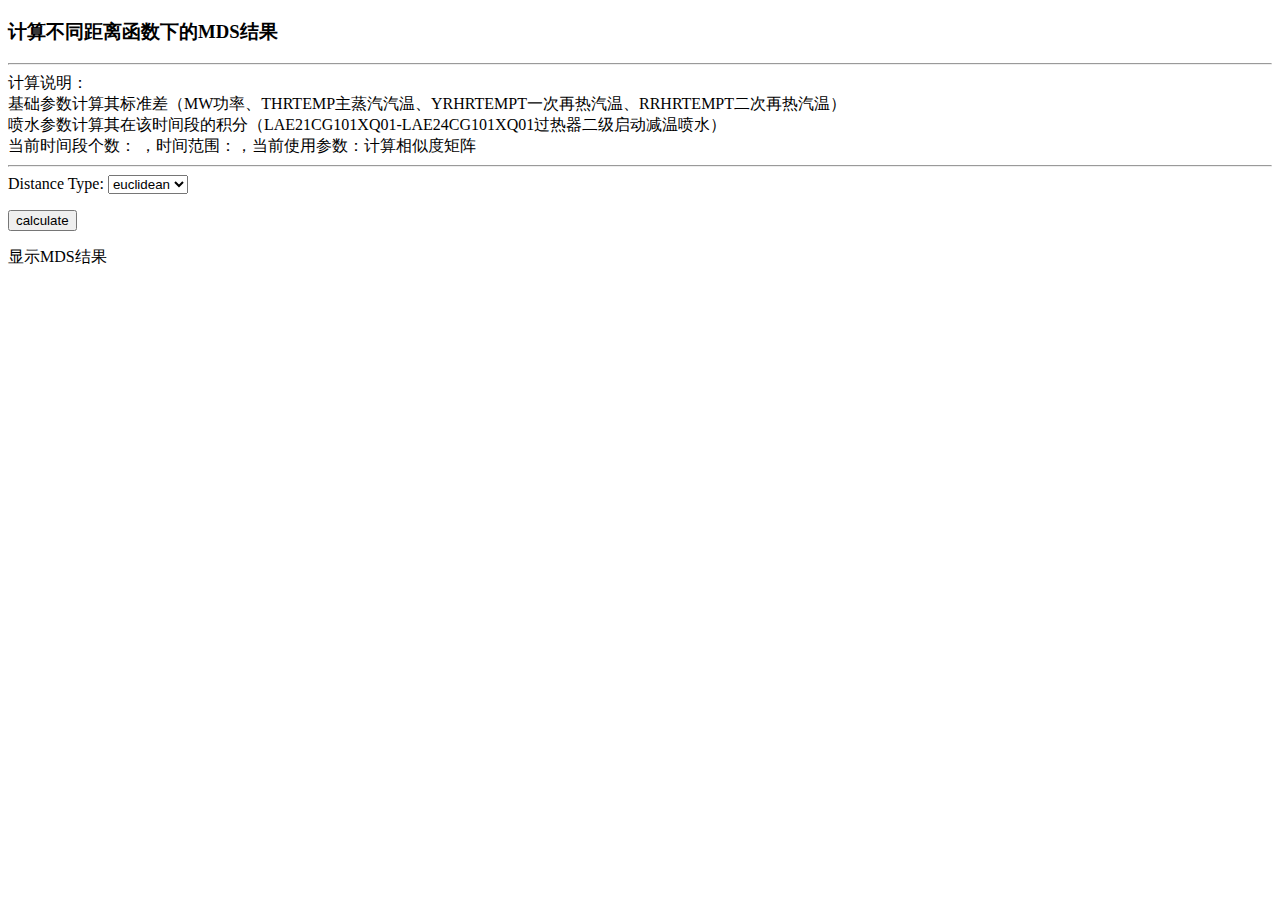
<file: MDS/templates/index.html>
<!DOCTYPE html>
<html lang="en">

<head>
    <meta charset="UTF-8">
    <title>jQuery Test</title>
    <script src="../static/jquery-3.2.1.min.js"></script>
    <script type="text/javascript" src="../static/d3.min.js"></script>
    <style type="text/css">
        .tooltip {
            font-family: simsun;
            font-size: 16px;
            width: 120;
            height: auto;
            position: absolute;
            text-align: center;
            border-style: solid;
            border-width: 1px;
            background-color: white;
            border-radius: 5px;
        }

        .sq_line_basic {
            fill: none;
            stroke: #bd0026;
            stroke-width: 2px;
        }

        .sq_line_input {
            fill: none;
            stroke: #00441b;
            stroke-width: 2px;
        }

        .sq_line_water {
            fill: none;
            stroke: #084081;
            stroke-width: 2px;
        }

        .sq_line_control {
            fill: none;
            stroke: #7a0177;
            stroke-width: 2px;
        }

    </style>
</head>

<body>
    <h3 class="text-muted">计算不同距离函数下的MDS结果</h3>
    <hr/>
    <font>计算说明：</font>
    <br/>
    <font>基础参数计算其标准差（MW功率、THRTEMP主蒸汽汽温、YRHRTEMPT一次再热汽温、RRHRTEMPT二次再热汽温）</font>
    <br/>
    <font>喷水参数计算其在该时间段的积分（LAE21CG101XQ01-LAE24CG101XQ01过热器二级启动减温喷水）</font>
    <br/>
    <font>当前时间段个数：<b id="segnumber"></b></font>
    <font>，时间范围：<b id="timerange"></b>，当前使用参数：<b id="parameters"></b>计算相似度矩阵</font>
    <hr/>
    <div>
        <form>
            Distance Type: <select style="width:80px" id="distype" class="distype">
		<option value="euclidean" selected="selected">euclidean</option>
        <option value="cosine" >cosine</option>
        <option value="cityblock" >cityblock</option>
        <option value="sqeuclidean" >sqeuclidean</option>
        <option value="minkowski" >minkowski</option>
        <option value="jaccard" >jaccard</option>
        <option value="chebyshev" >chebyshev</option>
    
</select>

            <p><button class="btn btn-success" id="calculate">calculate</button></p>
        </form>
    </div>
    <div>
        显示MDS结果
        <script type="text/javascript">
            var width = 300,
                height = 300,
                padding = {
                    top: 30,
                    right: 30,
                    bottom: 30,
                    left: 30
                };

            var hm_width = 960,
                hm_height = 200,
                cellSize = 17;

            var sq_width = 680,
                sq_height = 200;

            var parseDate = d3.timeParse("%Y-%m-%d %H:%M:%S");
            var formatDate = d3.timeFormat("%Y-%m-%d %H:%M:%S");

            var basicparameter = ["MW", "THRTEMP", "MSP", "YRHRTEMPT", "RRHRTEMPT"];
            var waterparameter = ["LAE11CG101XQ01", "LAE12CG101XQ01", "LAE13CG101XQ01", "LAE14CG101XQ01", "LAE21CG101XQ01", "LAE22CG101XQ01", "LAE23CG101XQ01", "LAE24CG101XQ01"];
            var inputparameter = ["O2", "TAF", "TOTALCOAL"];
            var controlparameter = ['HHA11', 'HHA31', 'HHA51', 'HHA71', 'HHA81', 'HNA01A', 'HNA02A'];

            var columns

            $(function() {
                $('#calculate').bind('click', function() {
                    $.getJSON('/info', {
                        segmentnumber: $('#segnumber').val()
                    }, function(data) {
                        console.log("timespan", data);
                        $('#timerange').text(data.begin + " 至 " + data.end)
                        $('#parameters').text(data.parameter)
                    });

                    $.getJSON('/mds', {
                        distype: $('#distype').val()
                    }, function(data) {
                        console.log("data", data);
                        $('#segnumber').text(data.begin.length);
                        var points = [];
                        for (var i = 0; i < data.x.length; i++) {
                            points.push({
                                x: data.x[i],
                                y: data.y[i],
                                begin: parseDate(data.begin[i]),
                                end: parseDate(data.end[i])
                            });
                        }
                        var svg = d3.select("body").append("svg")
                            .attr("width", width)
                            .attr("height", height)
                            .append("g")
                            .attr("class", "cell")
                            .attr("transform", "translate(" + padding.left + "," + padding.top + ")");

                        svg.selectAll("circle").remove()
                        svg.selectAll(".axis").remove()


                        var xScale = d3.scaleLinear()
                            .range([0, width - padding.left - padding.right])
                            .domain(d3.extent(points, function(d) {
                                return d.x;
                            }));
                        var yScale = d3.scaleLinear()
                            .range([height - padding.bottom - padding.top, 0])
                            .domain(d3.extent(points, function(d) {
                                return d.y;
                            }));
                        //绘制散点
                        svg.selectAll("circle")
                            .data(points)
                            .enter()
                            .append("circle")
                            .attr("fill", "blue")
                            .attr("cx", function(d) {
                                return xScale(d.x);
                            })
                            .attr("cy", function(d) {
                                return yScale(d.y);
                            })
                            .attr("r", 2);
                        //添加提示框
                        var tooltip = d3.select("body").append("div")
                            .attr("class", "tooltip") //用于css设置类样式  
                            .attr("opacity", 0.0);
                        d3.selectAll("circle").on("mouseover", function(d) {
                                tooltip.html("起始时间：" + formatDate(d.begin) + "</br>" + "终止时间：" + formatDate(d.end))
                                    //设置tooltip的位置(left,top 相对于页面的距离)   
                                    .style("left", (d3.event.pageX) + "px")
                                    .style("top", (d3.event.pageY + 20) + "px")
                                    .style("opacity", 1.0);
                            })
                            .on("mouseout", function(d) {
                                tooltip.style("opacity", 0.0);
                            })

                        //绘制坐标轴
                        var xAxis = d3.axisBottom(xScale),
                            yAxis = d3.axisLeft(yScale);
                        svg.append("g")
                            .attr("class", "axis")
                            .attr("transform", "translate(" + 0 + "," + (height - padding.bottom - padding.top) + ")")
                            .call(xAxis);
                        svg.append("g")
                            .attr("class", "axis")
                            .call(yAxis)
                            .append("text")
                            .attr("fill", "black")
                            .attr("text-anchor", "left")
                            .attr("font-size", 15)
                            .attr("x", -10)
                            .attr("y", 15)
                            .attr("transform", "rotate(-90)")
                            .text($('#distype').val());

                        //加刷子
                        var heatmapdata = [];
                        var brush = d3.brush()
                            .on("brush", function() {
                                e = d3.event.selection;
                                heatmapdata = [];
                                d3.selectAll("circle")
                                    .attr("fill", function(d, i) {
                                        if (xScale.invert(e[0][0]) <= points[i].x && xScale.invert(e[1][0]) >= points[i].x && yScale.invert(e[1][1]) <= points[i].y && yScale.invert(e[0][1]) >= points[i].y) {
                                            //console.log("选中", i, points[i].begin)
                                            heatmapdata.push(points[i])
                                            return "red";
                                        } else {
                                            return "blue";
                                        }
                                    })
                            })
                            .on("end", function(d) {
                                if (!d3.event.selection) {
                                    d3.selectAll("circle").attr("fill", "blue");
                                    d3.selectAll(".heatmap").remove();
                                } else {
                                    console.log("热力图要显示的数据", heatmapdata);
                                    heatmap(heatmapdata);
                                }
                            })
                            .extent([
                                [0, 0],
                                [width - padding.left - padding.right, height - padding.bottom - padding.top]
                            ]);
                        d3.select(".cell").call(brush);

                        //传入MDS选中的点（即时间段）生成矩阵热力图
                        function heatmap(heatmapdata) {
                            d3.select(".heatmap").remove();
                            d3.csv("/static/TRAPZ.csv", function(error, csv) {
                                if (error) throw error;
                                columns = csv.columns;
                                var data = [];
                                var flag=-1;
                                //console.log("columns", csv)
                                csv.forEach(function(d) {
                                    for (i = 0; i < heatmapdata.length; i++) {
                                        if (parseDate(d.timeSegBegin) - heatmapdata[i].begin == 0) {
                                            //console.log("已核对", heatmapdata[i].begin);
                                            data.push(d)
                                        }
                                    }
                                })

                                var color = d3.scaleQuantize()
                                    .domain([-10, 1000])
                                    .range(["#a50026", "#d73027", "#f46d43", "#fdae61", "#fee08b", "#ffffbf", "#d9ef8b", "#a6d96a", "#66bd63", "#1a9850", "#006837"]);
                                //从黄色渐变到红色----输出参数
                                var redcolor = d3.scaleQuantize()
                                    //.domain(d3.extent())
                                    .range(["#ffffcc", "#ffeda0", "#fed976", "#feb24c", "#fd8d3c", "#fc4e2a", "#e31a1c", "#bd0026", "#800026"]);
                                //从绿色渐变到蓝色---喷水参数
                                var bluecolor = d3.scaleQuantize()
                                    //.domain([-10, 1000])
                                    .range(["#f7fcf0", "#e0f3db", "#ccebc5", "#a8ddb5", "#7bccc4", "#4eb3d3", "#2b8cbe", "#0868ac", "#084081"]);
                                //从白色渐变到绿色---输入参数（凤氧煤）
                                var greencolor = d3.scaleQuantize()
                                    //.domain([-10, 1000])
                                    .range(["#f7fcf5", "#e5f5e0", "#c7e9c0", "#a1d99b", "#74c476", "#41ab5d", "#238b45", "#006d2c", "#00441b"]);
                                //从白色渐变到粉色---摆角参数
                                var pinkcolor = d3.scaleQuantize()
                                    .range(["#fff7f3", "#fde0dd", "#fcc5c0", "#fa9fb5", "#f768a1", "#dd3497", "#ae017e", "#7a0177", "#49006a"]);


                                //添加svg，每个参数类型一个svg
                                var heatmap = d3.select("body").append("svg")
                                    .attr("transform", "translate(" + 0 + "," + 0 + ")")
                                    .attr("class", "heatmap")
                                    .attr("width", hm_width)
                                    .attr("height", hm_height)
                                    .append("g")
                                    .attr("transform", "translate(" + 50 + "," + 0 + ")");

                                //添加标题
                                heatmap.append("text")
                                    .attr("transform", "translate(-6,100)rotate(-90)")
                                    .attr("font-family", "sans-serif")
                                    .attr("font-size", 15)
                                    .attr("text-anchor", "middle")
                                    .text("各时间段参数统计")


                                for (var c = 2; c < columns.length; c++) {
                                    //console.log(d[data.columns[c]])
                                    var rectv = heatmap.append("g")
                                        .attr("class", "rect")
                                        .attr("fill", "none")
                                        .attr("stroke", "#ccc")
                                        .selectAll(".rect").data(data).enter().append("rect")
                                        .attr("width", (hm_width - 400) / data.length)
                                        .attr("height", hm_height / columns.length)
                                        //x,y表示rect左上角坐标
                                        .attr("x", function(d, i) {
                                            return i * (hm_width - 400) / data.length;
                                        })
                                        .attr("y", function() {
                                            return c * (hm_height - 20) / columns.length;
                                        })
                                        .attr("fill", function(d) {
                                            console.log(columns[c]);
                                            if (basicparameter.indexOf(columns[c]) != -1) {
                                                //console.log(columns[c],"属于输出参数，使用红色brew")
                                                redcolor.domain(d3.extent(data, function(p) {
                                                    return p[columns[c]]
                                                }))
                                                return redcolor(d[columns[c]]);
                                            }
                                            if (inputparameter.indexOf(columns[c]) != -1) {
                                                //console.log(columns[c],"属于输入参数，使用绿色brew")
                                                //console.log("值域：",d3.extent(data,function(p){return p[columns[c]]}))
                                                greencolor.domain(d3.extent(data, function(p) {
                                                    return p[columns[c]]
                                                }))
                                                return greencolor(d[columns[c]]);
                                            }
                                            if (waterparameter.indexOf(columns[c]) != -1) {
                                                //console.log(columns[c],"属于喷水参数，使用蓝色brew")
                                                bluecolor.domain(d3.extent(data, function(p) {
                                                    return p[columns[c]]
                                                }))
                                                return bluecolor(d[columns[c]]);
                                            }
                                            if (controlparameter.indexOf(columns[c]) != -1) {
                                                //console.log(columns[c],"属于摆角参数，使用粉色brew")
                                                pinkcolor.domain(d3.extent(data, function(p) {
                                                    return p[columns[c]]
                                                }))
                                                return pinkcolor(d[columns[c]]);
                                            }

                                            //return color(d[columns[c]]);
                                        })
                                        .on("click", function(d) {
                                            d3.selectAll(".rect").style("stroke","#ccc");
                                            var rectwidth = (hm_height - 20) / columns.length
                                            var selected_para
                                            for (var n = 0; n < columns.length; n++) {
                                                (d3.mouse(this)[1] > n * rectwidth && d3.mouse(this)[1] < (n + 1) * rectwidth) ? selected_para = n: 0;
                                            }
                                            sequence(d, selected_para);
                                            d3.select(this).style("stroke", "red");
                                        })
                                        .on("mouseover", function(d) {
                                            //console.log("鼠标移动",d3.select(this))
                                            d3.select(this).style("stroke", "red");
                                        })
                                        .on("mouseout", function(d) {
                                            d3.select(this).style("stroke", "#ccc")
                                        })
                                        .append("title")
                                        .text(function(d) {
                                            return "起始时间：" + d.timeSegBegin + " 参数" + columns[c] + ": " + d[columns[c]];
                                        })
                                }
                            });

                        };
                        //传入热力图中选中的块（即时间段）生成具体参数时序图（功率等）/平行坐标（摆角）
                        function sequence(seg, para) {
                            d3.selectAll(".sequence").remove();
                            selected_para = columns[para]
                            var loadingpath, linecolor;
                            console.log("选中参数：", columns[para])
                            console.log("选中数据：", seg)

                            var sequence = d3.select("body").append("svg")
                                .attr("class", "sequence")
                                .attr("width", sq_width)
                                .attr("height", sq_height)
                                .append("text")
                                .attr("transform", "translate(50,150)")
                                .attr("fill", "black")
                                .text("起始时间：" + seg.timeSegBegin + " 终止时间：" + seg.timeSegEnd + " 参数：" + selected_para)

                            //如果选中输入参数
                            if (basicparameter.indexOf(selected_para) != -1) {
                                loadingpath = "/static/basic_march_1min.csv";
                                linecolor = "sq_line_basic";
                            }
                            if (waterparameter.indexOf(selected_para) != -1) {
                                loadingpath = "/static/water_march_1min.csv";
                                linecolor = "sq_line_water";
                            }
                            if (inputparameter.indexOf(selected_para) != -1) {
                                loadingpath = "/static/O2coal_march_1min.csv";
                                linecolor = "sq_line_input";
                            }
                            if (controlparameter.indexOf(selected_para) != -1) {
                                loadingpath = "/static/control_march_1min.csv";
                                linecolor = "sq_line_control";
                            }

                            d3.csv(loadingpath, function(error, data) {
                                if (error) throw error;
                                data = data.filter(function(d) {
                                    d.date = parseDate(d.date);
                                    for(var p=2;p<columns.length;p++){
                                        d[columns[p]]=parseFloat(d[columns[p]]);
                                    }    
                                    if (d3.timeMinute.count(d.date, parseDate(seg.timeSegBegin)) <= 0 && d3.timeMinute.count(d.date, parseDate(seg.timeSegEnd)) >= 0) {
                                        return true;
                                    }
                                })
                                //console.log("截取后数据", data.date);
                                //坐标轴
                                var xScale = d3.scaleTime()
                                    .range([0, sq_width - 50])
                                    .domain(d3.extent(data, function(d) {
                                        return d.date;
                                    })),
                                    //.domain([parseDate(seg.timeSegBegin),parseDate(seg.timeSegEnd)])

                                    yScale = d3.scaleLinear()
                                    .range([sq_height - 50, 0])
                                    .domain([d3.min(data, function(d) {
                                            return d[selected_para];
                                        }),
                                        d3.max(data, function(d) {
                                            return d[selected_para];
                                        })
                                    ]);

                                console.log("值域", d3.extent(data, function(d) {
                                    return d[selected_para];
                                }))

                                var xAxis = d3.axisBottom(xScale),
                                    yAxis = d3.axisLeft(yScale);

                                d3.select(".sequence").append("g")
                                    .attr("class", "sq_axis")
                                    .attr("transform", "translate(50," + (sq_height - 40) + ")")
                                    .call(xAxis);
                                d3.select(".sequence").append("g")
                                    .attr("class", "sq_axis")
                                    .attr("transform", "translate(50,10)")
                                    .call(yAxis);

                                var line = d3.line()
                                    .x(function(d) {
                                        return xScale(d.date);
                                    })
                                    .y(function(d) {
                                        return yScale(d[selected_para]);
                                    });
                                d3.select(".sequence").append("g")
                                    .attr("class", linecolor)
                                    .attr("transform", "translate(50," + 10 + ")")
                                    .append("path")
                                    .attr("d", line(data))
                            })
                        }

                    });
                    return false;
                })
            });

        </script>

    </div>
</body>

</html>
</file>
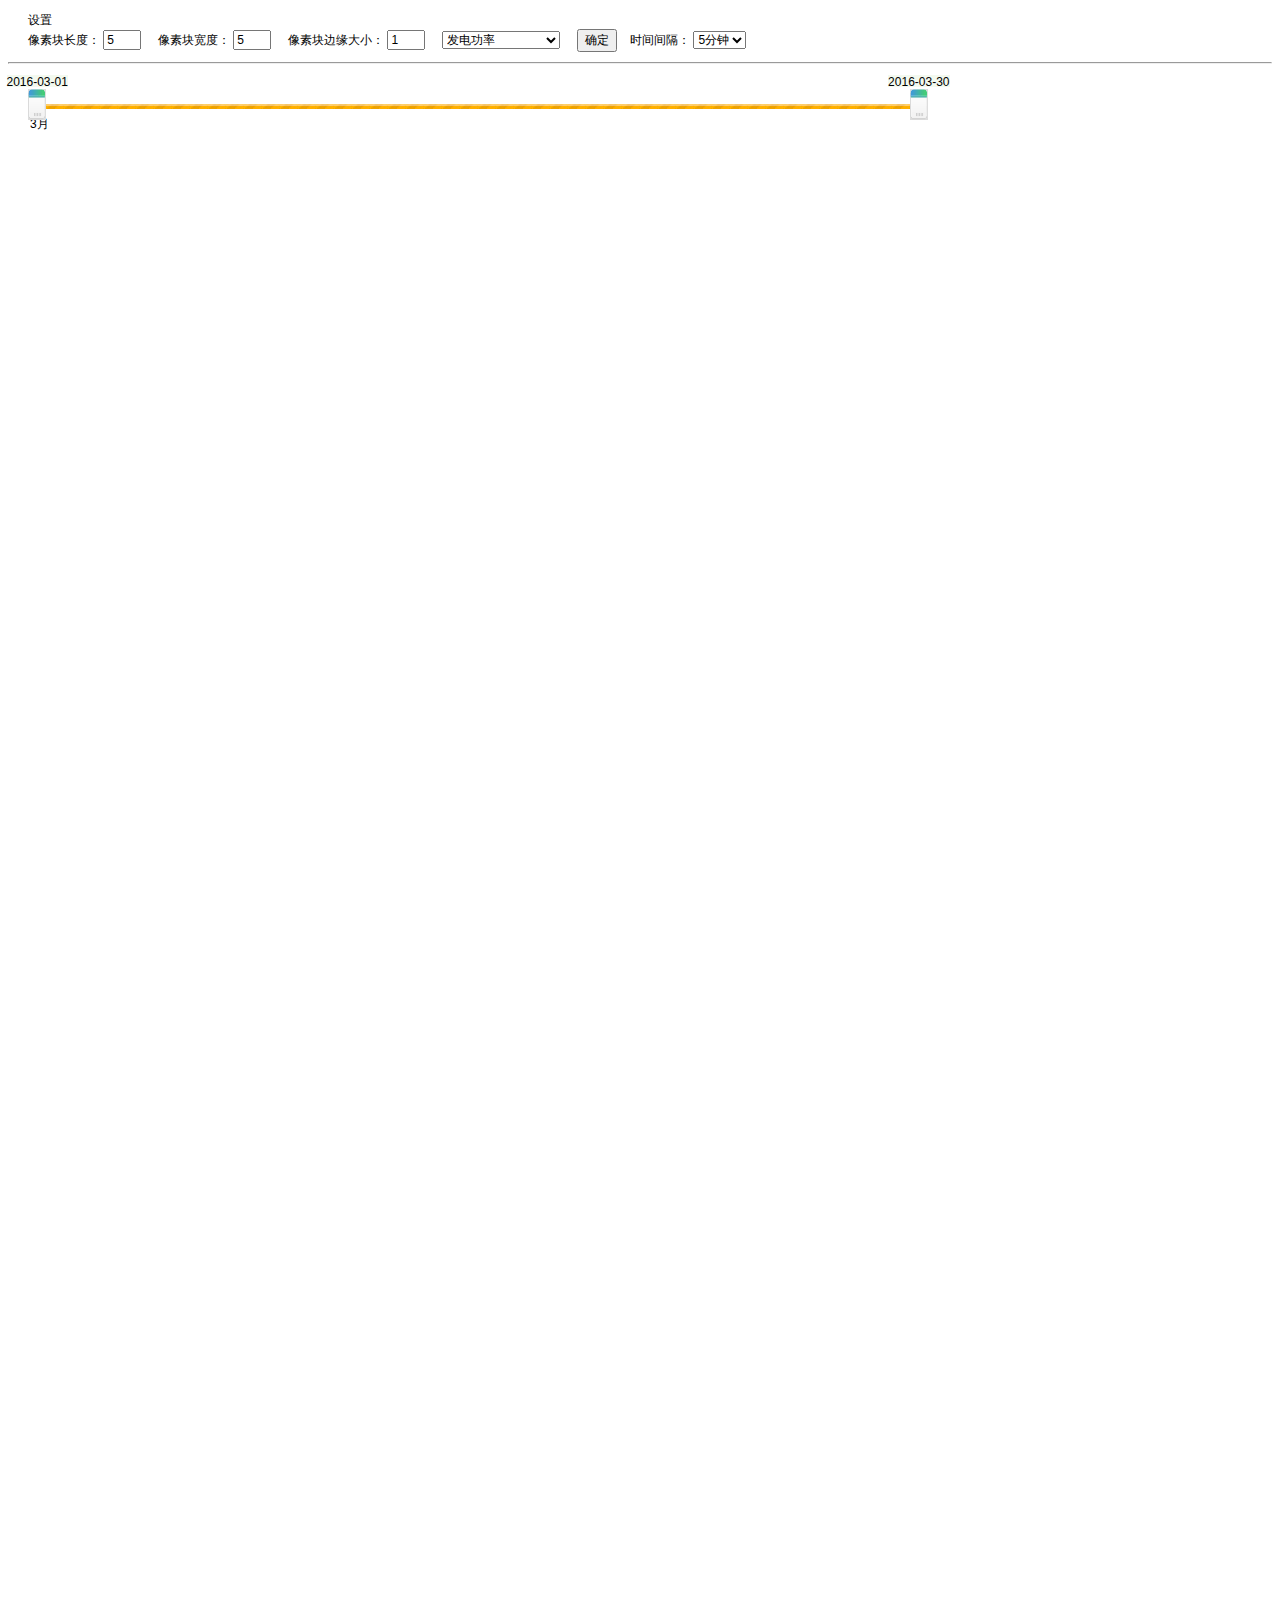
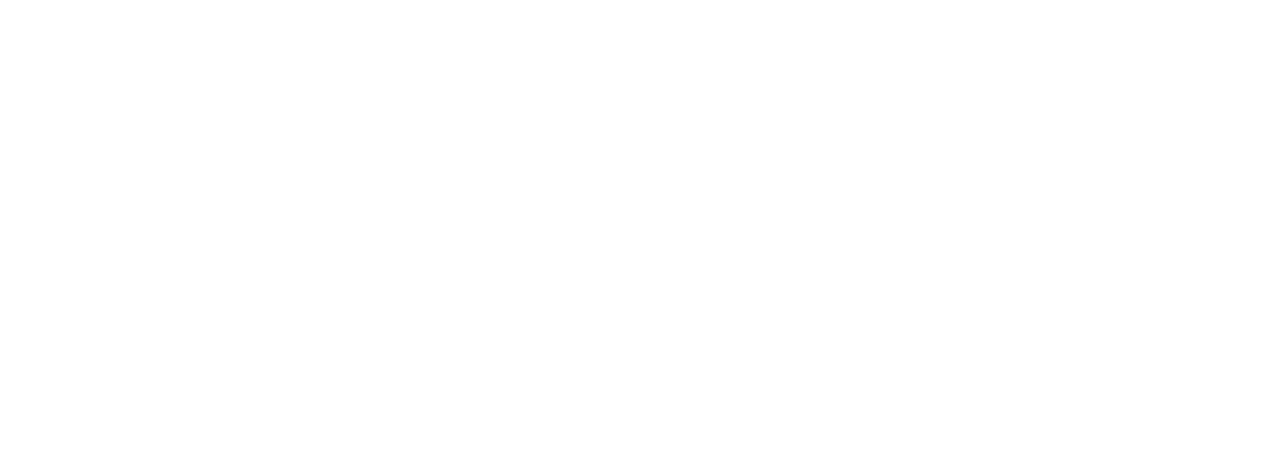
<file: timeMap.html>
<!DOCTYPE html>
<html>

<head>
	<meta charset="utf-8" />
	<title>日历形式显示</title>
	<link href="css/dateSlider.css" type="text/css" rel="stylesheet" />
	<script language="javascript" src="js/jquery.js"></script>
	<script language="javascript" src="js/jquery.ui.js"></script>
	<script language="javascript" src="js/DateSlider.js"></script>
	<script src="js/timeseries1.js"></script>
	<!--	<script src="js/CalenderMap.js"></script>-->
	<script src="js/DataTools.js"></script>
	<link href="css/timeseriesStyle.css" type="text/css" rel="stylesheet" />
	<link href="css/coordinateStyle.css" type="text/css" rel="stylesheet" />
	<link href="css/mainStyle.css" type="text/css" rel="stylesheet" />
	<!--
	<style>
		body {
			font: 10px sans-serif;
			shape-rendering: crispEdges;
		}
		
		svg {
			stroke-width: 0;
			stroke: blue;
		}
		
		.minute {
			fill: #fff;
			stroke: #fff;
			/*stroke-width: 1px;*/
			opacity: 0.5;
			/*			filter:alpha(opacity=100);*/
		}
		
		.mw {
			padding: inherit;
			margin-bottom: 0px;
			margin-top: 0px;
			stroke-width: 0;
		}
		
		.coordinate_svg {
			font: 10px sans-serif;
		}
		
		.background path {
			fill: none;
			stroke: #ccc;
			stroke-opacity: .4;
			stroke-width: 1px;
			shape-rendering: crispEdges;
		}
		
		.foreground path {
			fill: none;
			stroke: steelblue;
			stroke-width: 1px;
			stroke-opacity: .8;
		}
		
		.coordinate_brush .extent {
			fill-opacity: .3;
			stroke: #fff;
			shape-rendering: crispEdges;
		}
		
		.coordinate_axis line,
		.coordinate_axis path {
			fill: none;
			stroke: #000;
			shape-rendering: crispEdges;
		}
		
		.coordinate_axis text {
			text-shadow: 0 1px 0 #fff;
			cursor: move;
			fill: black;
		}
		
		.axis axis--y text {
			text-shadow: 0 1px 0 #fff;
/*			cursor: move;*/
			fill: black;
		}
	</style>
-->
</head>

<body>
	<div id="main">
		<div id="filter" style="width:970px; height:40px;margin:10px 20px">
			<p>设置
				<br/> 像素块长度：
				<input type="text" name="pixleSize" id="pixleSize" value="5" style="width:30px" /> &nbsp;&nbsp;&nbsp; 像素块宽度：
				<input type="text" name="pixleHeight" id="pixleHeight" value="5" style="width:30px" /> &nbsp;&nbsp;&nbsp; 像素块边缘大小：
				<input type='text' name="strokeSize" id="strokeSize" value="1" style="width:30px" /> &nbsp;&nbsp;&nbsp;
				<select id="selectMap" class="selectMap" onchange="draw()">
					<option value="MWValue" selected="selected">发电功率</option>
					<option value="SETMW">负荷指令</option>
					<option value="MSP">主蒸汽压力</option>
					<option value="MSPS">主蒸汽压力设定值</option>
					<option value="THRTEMP">主蒸汽温度</option>
				</select> &nbsp;&nbsp;&nbsp;
				<input type="button" id="submit" name="submit" onclick="draw();" value="确定" /> &nbsp;&nbsp;&nbsp;时间间隔：
				<select id="interval" class="interval" onchange="loadAll();">
					<option value="5" selected="selected">5分钟</option>
					<option value="1">1分钟</option>
				</select> &nbsp;&nbsp;&nbsp;
				<!--				<input type="button" id="brush_clear" name="brush_clear" onclick="brush_clear();" value="清空刷子" /> </p>-->
		</div>
		<hr/>
		<div class="dateSlider" id="dateSlider" style="width:900px;margin:40px 20px"> </div>
		<div id="calendar" style="width:900px;margin:20px 20px"></div>
		<!--
		<div style="height:30px;margin:20px 20px">
			<select id="file">
				<option>请选择文件</option>
			</select>
			<select id="select_p">
				<option>请选择属性</option>
			</select>
		</div>
-->
		<div style="width:960px;height:270px;margin:20px 20px">
			<div id="timeseries_0_1" style="width:460px;height:200px;float:left"></div>
			<div id="timeseries_0_2" style="width:460px;height:200px; margin:10 10 0 0;float:left"></div>
		</div>
		<div id="timeseries_1" style="width:960px;height:220px;margin:20px 20px"> </div>
		<div id="timeseries_2" style="width:960px;height:220px;margin:20px 20px"> </div>
		<div id="timeseries_3" style="width:960px;height:220px;margin:20px 20px"> </div>
		<div id="timeseries_4" style="width:960px;height:220px;margin:20px 20px"> </div>
		<div id="timeseries_5" style="width:960px;height:220px;margin:20px 20px"> </div>
		<div id="timeseries_6" style="width:960px;height:220px;margin:20px 20px"> </div>
		<div id="timeseries_7" style="width:960px;height:220px;margin:20px 20px"> </div>
		<!--		<div id="timeseries_8" style="width:960px;height:220px;margin:20px 20px"> </div>-->
		<!--	<div id="timeseries_9" style="width:960px;height:220px;margin:20px 20px"> </div>--></div>
	<footer></footer>
	<!--	<script src="D3/d3.v3.min.js"></script>-->
	<!--	<script src="http://d3js.org/d3.v3.min.js" charset="utf-8"></script>-->
	<script src="D3/d3.v4.min.js"></script>
	<!--	<script src="http://d3js.org/d3.v4.min.js"></script>-->
	<script>
		//定义全局变量
		var drawflag = 0
			, firstIndex, secondIndex, selectMap = 'MWValue'
			, interval = 5;
		var cellSize = 5
			, cellheight = 5
			, strokeSize = 1;
		var dir = "data/";
		var fileName = "data/mpt2016030" + interval + "new.csv";
		init();
		//转换日期格式
		var format = d3.timeParse("%Y-%m-%d")
			, parseDate = d3.timeParse("%Y-%m-%d %H:%M:%S");
		var Months = ["1月", "2月", "3月", "4月", "5月", "6月", "7月", "8月", "9月", "10月", "11月", "12月"];
		var Hours = ["1点", "2点", "3点", "4点", "5点", "6点", "7点", "8点", "9点", "10点", "11点", "12点", "13点", "14点", "15点", "16点", "17点", "18点", "19点", "20点", "21点", "22点", "23点", "24点"];
		var firstDate, endDate, selectS, selectE;
		//颜色插值函数
		var a = d3.rgb(0, 255, 0); //绿色
		var b = d3.rgb(255, 0, 0); //红色
		var c = d3.rgb(255, 97, 0); //橙色
		var compute = d3.interpolateHsl(a, b);
		//var compute = d3.interpolateHsl(b, c);
		var color = d3.scaleLinear().range([0, 1]);
		//数据存储单元
		var csv_nest, csv_data, num, csv_range; //各变量量程
		loadAll();
		var brush_obj, line_obj, brush_foreground, line_brush_selection;
		var line_brush_num = 0;

		function init() {
			cellSize = document.getElementById("pixleSize").value; // cell size
			cellheight = $("#pixleHeight").val();
			strokeSize = $("#strokeSize").val();
			var obj_selectMap = document.getElementById("selectMap");
			selectMap  =  obj_selectMap.options[obj_selectMap.options.selectedIndex].value;  //这是取值 
			//时间间隔
			var obj_interval = document.getElementById("interval");
			interval  =  obj_interval.options[obj_interval.options.selectedIndex].value;
			fileName = "data/mpt2016030" + interval + ".csv";
		}

		function draw() {
			//加载像素热力图
			document.getElementById("calendar").innerHTML = "";
			init();
			var width = ((24 * 60 / interval) + 10) * cellSize
				, height = 600;
			var svg = d3.select("div#calendar");
			var layer = 1;
			var flag = new Array();
			for (var j in csv_nest) {
				var m = false;
				for (var i in csv_nest[j].values) {
					var keyDate = csv_nest[j].values[i].keyDate;
					var sDate = selectS.getFullYear() + "-" + ((selectS.getMonth() + 1) < 10 ? "0" : "") + (selectS.getMonth() + 1) + "-" + (selectS.getDate() < 10 ? "0" : "") + selectS.getDate();
					var eDate = selectE.getFullYear() + "-" + ((selectE.getMonth() + 1) < 10 ? "0" : "") + (selectE.getMonth() + 1) + "-" + (selectE.getDate() < 10 ? "0" : "") + selectE.getDate();
					if (keyDate < sDate) break;
					else if (keyDate > eDate) break;
					else {
						m = true;
					}
				}
				if (m) layer++;
				flag.push(m);
			}
			color.domain(d3.extent(csv_data, function (d) {
				return d[selectMap];
			}));
			var rectSVG = svg.append("svg").attr("width", width).attr("height", layer * cellheight).attr("class", "MW");
			//			var rectSVG = svg.append("svg").attr("width", width).attr("class", "MW");
			var rectG = rectSVG.append('g').attr('class', 'rect -g').attr("transform", "translate(5,0)");
			color.domain(d3.extent(csv_data, function (d) {
				return d[selectMap];
			}));
			var h = 0;
			for (var j in flag) {
				if (flag[j]) {
					drawRect(csv_nest[j].values, h++, rectG);
				}
			}
			var aN = new Array();
			for (var i in num) {
				aN.push(num[i][selectMap])
			}
			return "平均值：" + d3.mean(aN).toFixed(2) + "  最大值：" + d3.max(aN) + "  最小值：" + d3.min(aN);
		}
		//确定像素块Y坐标位置
		function getY(d) {
			return d * cellheight;
		}
		//获取所属组的时间点y-m-s
		function readDate(d) {
			return d.keyDate;
		}
		//绘制小方块像素点
		function drawRect(data, c, rectG) {
			var flag = false;
			for (var i in data) {
				if (data[i].date >= selectS && data[i].date <= selectE) {
					num.push(data[i]);
					flag = true;
				}
			}
			if (flag) {
				var ty = cellSize - 2;
				var rect = rectG.append('g').selectAll(".minute").data(num).enter().append("rect").attr('id', function (d) {
						return 'rect-' + d.index
					}).attr("class", "minute").attr("width", cellSize).attr("height", cellheight).attr("x", function (d) {
						//一小时60分钟 5分钟间隔 划分为12个元素，每个元素占piexlSize像素
						return (d.date.getHours() * (60 / interval) + d.date.getMinutes() / interval) * cellSize;
					}).attr("y", getY(c)).style("fill", function (d) {
						return compute(color(d[selectMap]));
					}).style("stroke-width", strokeSize)
					//.on("mouseover",mouseover)
					.on("mousedown", mouseDown);
				rect.append("title").text(function (d) {
					return d.keyDate + " " + d.date.getHours() + ":" + d.date.getMinutes() + "  发电功率为:" + d[selectMap];
				});
			}
		}
		var selectDate = new Array(2);

		function mouseDown(d) {
			if (drawflag == 0) {
				firstIndex = d.index;
				selectDate[0] = d.date;
			}
			drawflag++;
			if (drawflag == 2) {
				d3.selectAll('rect').style("opacity", 0.5);
				if (d.index <= firstIndex) {
					alert("选取时间点小于前一个,请重新选择");
					drawflag = 1;
				}
				else {
					secondIndex = d.index;
					selectDate[1] = d.date;
					//选中的rect改变透明度
					var rect = d3.selectAll(rect);
					for (var i = firstIndex; i <= secondIndex; i++) {
						$("#rect-" + i).css("opacity", 1.0);
						//						$("#rect-" + i).css("stroke",'black');
						//console.log(rect[i].id);
					}
					//					a[1] = d.date;
					var j = d.index;
					csv_range = new Array();
					brush_obj = new Array(), line_obj = new Array(), brush_foreground = new Array(), line_brush_selection = new Array();
					timeseries('timeseries_0_1', 1, csv_data, selectDate, 0, true, false);
					d3.csv("data/YRRHR20160301new.csv", typeEF, function (error, csv) {
							timeseries('timeseries_0_2', 2, csv, selectDate, 0, true, false);
						})
						//加载新数据
						//					console.log(line_obj);
						//					var file_1min = ["smoke_march_1min.csv", "AGP20160301.csv"]"ADBurner20160301new.csv";
					var file_1min = ["angleABCDEF_march_1min.csv", "smoke_march_1min.csv", "AGP20160301.csv", "onceminiwater_march_1min.csv", "secondminiwater_march_1min.csv", "superHeat20160301new.csv", "zk20160301.csv"];
					var newDate, m = 1;
					for (var i = 0; i < file_1min.length; i++) {
						var file_name = file_1min[i];
						var file_dir = "data/";
						d3.csv((file_dir + file_name), typeEF, function (error, csv) {
							timeseries('timeseries_' + m, m, csv, selectDate, 1, true, false);
							m++;
						})
					}
					drawflag = 0;
				}
				console.log(brush_obj);
			}
		}
		var select_property = function () {
			var f = document.getElementById("file");
			var p = document.getElementById("select_p");
			var p = 0
				, q = 1;
			f.innerHTML = "";
			f.options[0] = new Option("请选择文件", "");
			for (var j in select_1_file) {
				f.options[q++] = new Option(select_1_file[p][1], p + "," + select_1_file[p][0]);
				p++;
			}
			f.onchange = function () {}
		}

		function createDemos(f, s) {
			//日期控件
			var date = $("<div id='date' />").appendTo($("#dateSlider")); //渲染日期组件
			var dateTxt = $("<lable id='dateTxt' style='position:relative;top:30px;'/>&nbsp;&nbsp;&nbsp;").appendTo($("#dateSlider")); //渲染确定日期显示组件
			var dataTxt = $("<lable id='dataTxt' style='position:relative;top:30px;left:10px'/>").appendTo($("#dateSlider")); //渲染确定日期显示组件
			var dateSilderObj = date.dateRangeSlider({
				arrows: false, //是否显示左右箭头
				bounds: {
					min: new Date(f)
					, max: new Date(s)
				}, //最大 最少日期
				defaultValues: {
					min: new Date(f)
					, max: new Date(s)
				} //默认选中区域
				
				, scales: [{
					first: function (value) {
						return value;
					}
					, end: function (value) {
						return value;
					}
					, next: function (val) {
						var next = new Date(val);
						return new Date(next.setMonth(next.getMonth() + 1));
					}
					, label: function (val) {
						return Months[val.getMonth()];
					}
					, format: function (tickContainer, tickStart, tickEnd) {
						tickContainer.addClass("myCustomClass");
					}
				}]
			});
			//重新赋值（整个时间轴）
			dateSilderObj.dateRangeSlider("bounds", new Date(f), new Date(s));
			//重新赋值（选中区域）
			dateSilderObj.dateRangeSlider("values", new Date(f), new Date(s));
			//拖动完毕后的事件
			dateSilderObj.bind("valuesChanged", function (e, data) {
				var val = data.values;
				selectS = val.min;
				selectE = val.max;
				var stime = val.min.getFullYear() + "-" + (val.min.getMonth() + 1) + "-" + val.min.getDate() + " " + val.min.getHours() + ":" + val.min.getMinutes() + ":" + val.min.getSeconds();
				var etime = val.max.getFullYear() + "-" + (val.max.getMonth() + 1) + "-" + val.max.getDate() + " " + val.max.getHours() + ":" + val.max.getMinutes() + ":" + val.max.getSeconds();
				num = new Array();
				dataTxt.text(draw());
				dateTxt.text("起止时间：" + stime + " 至 " + etime);
			});
		}

		function loadAll() {
			document.getElementById("dateSlider").innerHTML = "";
			document.getElementById("calendar").innerHTML = "";
			csv_nest = new Array(), csv_data = new Array(), num = new Array();
			//console.log(fileName);
			//console.log(csv_nest);
			init();
			d3.csv(fileName, type, function (error, csv) {
				if (error) throw error;
				csv_data = csv;
			 [firstDate, endDate] = d3.extent(csv, function (d, i) {
					return d.date;
				});
				csv_nest = d3.nest().key(function (d) {
					return d.keyDate;
				}).entries(csv);
				createDemos(firstDate, endDate);
			})
		};

		function brush_clear() {
			for (var i in brush_obj) {
				for (var j in brush_obj[i][2]) {
					brush_obj[i][2] = [0, 0];
				}
			}
			for (var i in line_obj) {
				line_obj[i] = [0, 0];
			}
		}

		function type(d, i) {
			d.date = parseDate(d.date);
			d.keyDate = d.date.getFullYear() + "-" + ((d.date.getMonth() + 1) < 10 ? "0" : "") + (d.date.getMonth() + 1) + "-" + (d.date.getDate() < 10 ? "0" : "") + d.date.getDate();
			d.index = ++i;
			d.MWValue = parseInt(+d.MWValue); //发电功率
			d.SETMW = parseInt(+d.SELMWValue); //负荷功率
			d.MSP = parseInt(+d.MSP); //主蒸汽压力
			d.MSPS = parseInt(+d.MSPS); //主蒸汽压力设定值
			d.THRTEMP = parseInt(+d.THRTEMP); //主蒸汽温度
			return d;
		}

		function typeEF(d, i) {
			d.date = parseDate(d.date);
			return d;
		}
	</script>
</body>

</html>
</file>
<file: css/dateSlider.css>
/*

	来源于：http://ghusse.github.io/jQRangeSlider/
	Author:SM
    Description:拖拽时间轴组件样式
    Date:2014-10-10
*/ 
*{font-size:12px;}
/*时间轴线*/
.ui-ruler-tick {
	border-left: 1px solid #C1C8DF;
	margin-left: 1px;
	height: 12px;
}
/*月份文字*/
.ui-ruler-tick-inner {
	position: absolute;
	top: 12px;
	margin-right: 1px;
}
/*时间轴*/
.ui-rangeSlider .ui-rangeSlider-innerBar {
	height: 5px;
	margin: 0px;
	padding: 0px;
	background: #8D98BC;
}

.ui-rangeSlider .ui-rangeSlider-bar {
	height: 5px;
	margin: 0px;
	padding: 0px;
	background: transparent url(../images/dateSilderMove.png) repeat-x;
	cursor:pointer;
}

/*拖拽按钮*/
.ui-rangeSlider .ui-rangeSlider-handle {
	width: 18px;
	height: 31px;
	background: #DDDDDD url(../images/dateSilderArr.png) no-repeat;
	margin-top: -15px;
	cursor: pointer;
}

/*文字*/
.ui-rangeSlider-label {
	bottom: 15px;
	margin: 0px 0px 2px;
	background: #F3F9EF;
	height: 12px;
	cursor: pointer;
}
</file>
<file: css/timeseriesStyle.css>
/** Styles for TIMESERIES */

.timeseries {
	width: 100%;
	padding: 2% 0;
}

.line {
	fill: none;
	/*	stroke: steelblue;*/
	stroke-width: 1.5px;
}

.line1 {
	fill: none;
	/*	stroke: #987cb9 ;*/
	stroke-width: 1.5px;
}

.line2 {
	fill: none;
	/*	stroke:red ;*/
	stroke-width: 1.5px;
}

.line3 {
	fill: none;
	/*	stroke: green;*/
	stroke-width: 1.5px;
}

path.domain,
.tick line {
	/*			fill: none;*/
	stroke: #000;
	stroke-width: 1px;
	/*			shape-rendering: crispEdges;*/
}

.brush .extent {
	stroke: #fff;
	fill-opacity: .125;
	shape-rendering: crispEdges;
}

.clear-brush {
	display: none;
}

.brush-control {
	padding: .5%;
	width: 100%;
	text-align: center;
}

.brush-info {
	display: inline-block;
	font-size: 14px;
}

.axis axis--y text {
	text-shadow: 0 1px 0 #fff;
	cursor: move;
	fill: black;
}
</file>
<file: css/coordinateStyle.css>
.coordinate_svg {
	font: 10px sans-serif;
}

.background path {
	fill: none;
	stroke: #ccc;
	stroke-opacity: .4;
	stroke-width: 1px;
	shape-rendering: crispEdges;
}

.foreground path {
	fill: none;
	stroke: steelblue;
	stroke-width: 1px;
	stroke-opacity: .8;
}

.coordinate_brush .extent {
	fill-opacity: .3;
	stroke: #fff;
	shape-rendering: crispEdges;
}

.coordinate_axis line,
.coordinate_axis path {
	fill: none;
	stroke: #000;
	shape-rendering: crispEdges;
}

.coordinate_axis text {
	text-shadow: 0 1px 0 #fff;
	cursor: move;
	fill: black;
}
</file>
<file: css/mainStyle.css>
body {
	font: 10px sans-serif;
	shape-rendering: crispEdges;
}

svg {
	stroke-width: 0;
	stroke: blue;
}

.minute {
	fill: #fff;
	stroke: #fff;
	/*stroke-width: 1px;*/
	opacity: 0.5;
	/*			filter:alpha(opacity=100);*/
}

.mw {
	padding: inherit;
	margin-bottom: 0px;
	margin-top: 0px;
	stroke-width: 0;
}



.axis axis--y text {
	text-shadow: 0 1px 0 #fff;
	/*			cursor: move;*/
	fill: black;
}
/*
#timeseries_0_1 {
	border-bottom: 1px solid #ebebeb;
	border-right: 2px solid #ccc;
}
*/
.time-info{
		border-top: 2px solid #ccc;
}
</file>
